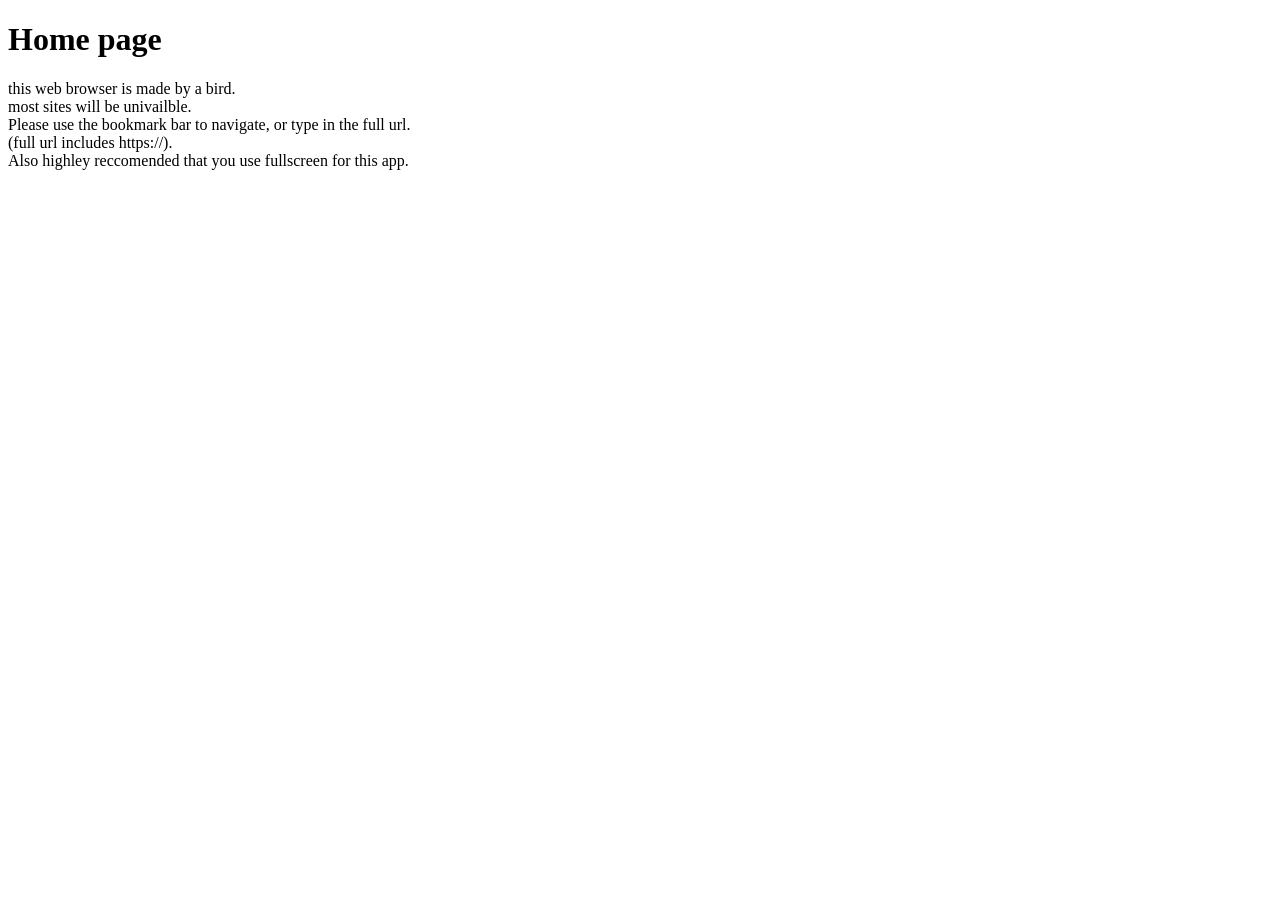
<file: home.html>
<!DOCTYPE html>
<html lang="en">
<head>
    <meta charset="UTF-8">
    <meta name="viewport" content="width=device-width, initial-scale=1.0">
    <title>Home</title>
</head>
<body>
    <h1>Home page</h1>
    <p>
        this web browser is made by a bird. <br>
        most sites will be univailble. <br>
        Please use the bookmark bar to navigate, or type in the full url. <br>
        (full url includes https://).<br>
        Also highley reccomended that you use fullscreen for this app.
    </p>
</body>
</html>
</file>
